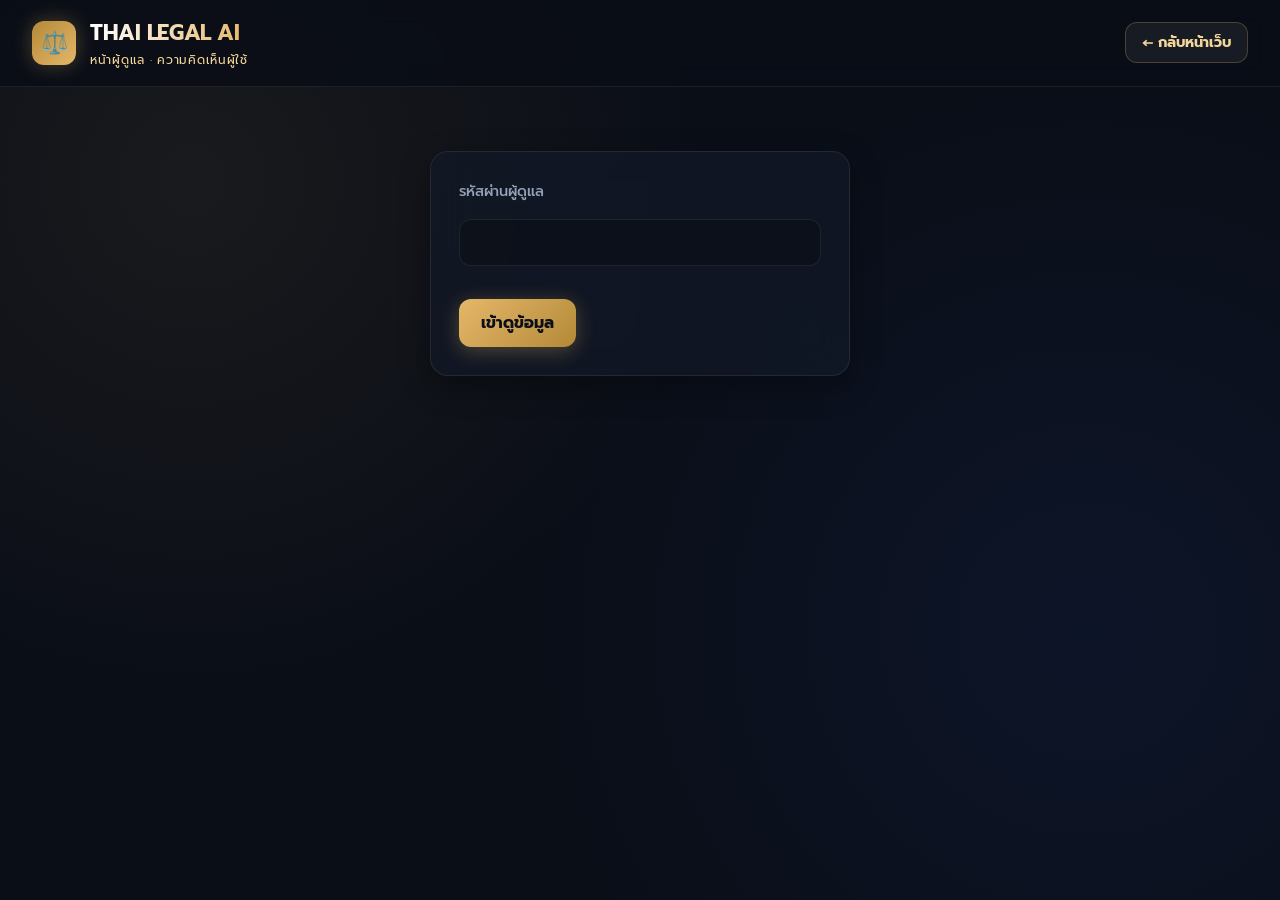
<file: static/admin.html>
<!DOCTYPE html>
<html lang="th">
<head>
  <meta charset="UTF-8">
  <meta name="viewport" content="width=device-width, initial-scale=1.0">
  <meta name="robots" content="noindex, nofollow">
  <title>ผู้ดูแล | Thai Legal AI</title>
  <link rel="preconnect" href="https://fonts.googleapis.com">
  <link rel="preconnect" href="https://fonts.gstatic.com" crossorigin>
  <link href="https://fonts.googleapis.com/css2?family=Plus+Jakarta+Sans:wght@400;600;700;800&family=Prompt:wght@300;400;500;600;700&family=Sarabun:wght@400;600&display=swap" rel="stylesheet">
  <link rel="stylesheet" href="/static/css/style.css">
  <link rel="stylesheet" href="/static/css/admin.css">
</head>
<body>
  <header>
    <div class="header-container">
      <div class="logo-group">
        <div class="logo-icon">⚖️</div>
        <div class="logo-text">
          <h1>THAI LEGAL AI</h1>
          <span>หน้าผู้ดูแล · ความคิดเห็นผู้ใช้</span>
        </div>
      </div>
      <a class="btn-secondary admin-back" href="/">← กลับหน้าเว็บ</a>
    </div>
  </header>

  <main class="admin-main">
    <!-- เข้าสู่ระบบ -->
    <article class="glass-panel admin-login" id="loginPanel">
      <form id="loginForm" class="feedback-form">
        <label for="adminPassword" class="form-label">รหัสผ่านผู้ดูแล</label>
        <input type="password" id="adminPassword" class="legal-input fb-input" autocomplete="current-password" required>
        <p id="loginMsg" class="fb-msg" role="status" aria-live="polite"></p>
        <button type="submit" class="btn-primary"><span>เข้าดูข้อมูล</span></button>
      </form>
    </article>

    <!-- ข้อมูล -->
    <section id="dataPanel" hidden>
      <div class="admin-stats" id="statCards"></div>

      <article class="glass-panel admin-section">
        <h2 class="result-label">👍/👎 แยกตามโมเดล</h2>
        <div id="modelTable"></div>
      </article>

      <article class="glass-panel admin-section">
        <div class="admin-toolbar">
          <label for="typeFilter" class="form-label">แสดง</label>
          <select id="typeFilter" class="kb-select">
            <option value="all">ทั้งหมด</option>
            <option value="answer">ให้คะแนนคำตอบ</option>
            <option value="site">รีวิวเว็บไซต์</option>
            <option value="statute">แจ้งตัวบทผิด</option>
          </select>
          <span id="rowCount" class="count-badge"></span>
          <span class="admin-toolbar-spacer"></span>
          <button type="button" class="btn-secondary" id="refreshBtn">โหลดใหม่</button>
          <button type="button" class="btn-secondary" id="csvBtn">ดาวน์โหลด CSV</button>
          <button type="button" class="btn-secondary" id="logoutBtn">ออกจากระบบ</button>
        </div>
        <div id="rows" class="admin-rows"></div>
      </article>
    </section>
  </main>

  <script src="/static/js/admin.js"></script>
</body>
</html>
</file>
<file: static/css/style.css>
:root {
  --bg-primary: #0a0e17;
  --bg-secondary: #0f172a;
  --bg-card: rgba(18, 24, 39, 0.75);
  --bg-card-hover: rgba(26, 34, 53, 0.85);
  --border-gold: rgba(229, 184, 105, 0.25);
  --border-subtle: rgba(255, 255, 255, 0.08);

  --gold-primary: #e5b869;
  --gold-light: #f3d699;
  --gold-dark: #b38938;
  --gold-glow: rgba(229, 184, 105, 0.3);

  --emerald-success: #10b981;
  --red-danger: #ef4444;
  --amber-warn: #f59e0b;

  --text-main: #f8fafc;
  --text-muted: #94a3b8;
  --text-dim: #64748b;

  --font-thai: 'Prompt', 'Sarabun', -apple-system, BlinkMacSystemFont, sans-serif;
  --font-en: 'Plus Jakarta Sans', sans-serif;
  --radius-lg: 18px;
  --radius-md: 12px;
  --radius-sm: 8px;
  --transition: all 0.25s cubic-bezier(0.16, 1, 0.3, 1);
}

* {
  box-sizing: border-box;
  margin: 0;
  padding: 0;
}

[hidden] { display: none !important; }

body {
  background-color: var(--bg-primary);
  background-image:
    radial-gradient(circle at 15% 20%, rgba(229, 184, 105, 0.07) 0%, transparent 40%),
    radial-gradient(circle at 85% 70%, rgba(30, 58, 138, 0.15) 0%, transparent 45%);
  color: var(--text-main);
  font-family: var(--font-thai);
  min-height: 100vh;
  line-height: 1.6;
  -webkit-font-smoothing: antialiased;
}

/* Glassmorphism */
.glass-panel {
  background: var(--bg-card);
  backdrop-filter: blur(16px);
  -webkit-backdrop-filter: blur(16px);
  border: 1px solid var(--border-subtle);
  border-radius: var(--radius-lg);
  box-shadow: 0 10px 30px rgba(0, 0, 0, 0.35);
  transition: var(--transition);
}

/* Header & Navigation */
header {
  border-bottom: 1px solid var(--border-subtle);
  background: rgba(10, 14, 23, 0.85);
  backdrop-filter: blur(12px);
  position: sticky;
  top: 0;
  z-index: 100;
  padding: 1rem 2rem;
}

.header-container {
  max-width: 1400px;
  margin: 0 auto;
  display: flex;
  justify-content: space-between;
  align-items: center;
  gap: 16px;
  flex-wrap: wrap;
}

.logo-group {
  display: flex;
  align-items: center;
  gap: 14px;
}

.logo-icon {
  width: 44px;
  height: 44px;
  background: linear-gradient(135deg, var(--gold-dark), var(--gold-primary));
  border-radius: 12px;
  display: flex;
  align-items: center;
  justify-content: center;
  box-shadow: 0 0 20px var(--gold-glow);
  font-size: 22px;
}

.logo-text h1 {
  font-size: 1.35rem;
  font-weight: 700;
  letter-spacing: -0.02em;
  background: linear-gradient(90deg, #ffffff, var(--gold-primary));
  -webkit-background-clip: text;
  background-clip: text;
  -webkit-text-fill-color: transparent;
}

.logo-text span {
  font-size: 0.75rem;
  color: var(--gold-light);
  letter-spacing: 0.06em;
  display: block;
}

.nav-tabs {
  display: flex;
  gap: 8px;
  background: rgba(15, 23, 42, 0.6);
  padding: 4px;
  border-radius: var(--radius-md);
  border: 1px solid var(--border-subtle);
}

.tab-btn {
  background: transparent;
  border: 1px solid transparent;
  color: var(--text-muted);
  font-family: var(--font-thai);
  font-size: 0.95rem;
  padding: 8px 18px;
  border-radius: var(--radius-sm);
  cursor: pointer;
  transition: var(--transition);
  display: flex;
  align-items: center;
  gap: 8px;
}

.tab-btn.active {
  background: linear-gradient(135deg, rgba(229, 184, 105, 0.2), rgba(229, 184, 105, 0.05));
  color: var(--gold-light);
  border-color: var(--border-gold);
  font-weight: 600;
}

.tab-btn:hover:not(.active) {
  color: var(--text-main);
  background: rgba(255, 255, 255, 0.04);
}

.status-badge {
  display: flex;
  align-items: center;
  gap: 8px;
  padding: 6px 14px;
  border-radius: 20px;
  font-size: 0.8rem;
  background: rgba(16, 185, 129, 0.1);
  border: 1px solid rgba(16, 185, 129, 0.3);
  color: var(--emerald-success);
}

.status-dot {
  width: 8px;
  height: 8px;
  border-radius: 50%;
  background: currentColor;
  box-shadow: 0 0 10px currentColor;
  animation: pulse 2s infinite;
}

.status-badge.warn,
.status-badge.checking {
  background: rgba(245, 158, 11, 0.1);
  border-color: rgba(245, 158, 11, 0.35);
  color: #fbbf24;
}

.status-badge.error {
  background: rgba(239, 68, 68, 0.12);
  border-color: rgba(239, 68, 68, 0.45);
  color: #f87171;
}

.status-badge.error .status-dot { animation: none; }

/* โฟกัสจากคีย์บอร์ดต้องมองเห็นได้เสมอ (เมาส์คลิกไม่แสดงกรอบ) */
:focus-visible {
  outline: 2px solid var(--gold-light);
  outline-offset: 2px;
}

:focus:not(:focus-visible) { outline: none; }

mark {
  background: rgba(229, 184, 105, 0.35);
  color: #fff;
  border-radius: 2px;
  padding: 0 1px;
}

@keyframes pulse {
  0% { transform: scale(0.95); opacity: 0.7; }
  50% { transform: scale(1.15); opacity: 1; }
  100% { transform: scale(0.95); opacity: 0.7; }
}

/* Layout */
/* ทั้งสองแท็บกว้างเท่ากัน — สลับแท็บแล้วเลย์เอาต์ไม่กระโดด */
main {
  max-width: 1100px;
  margin: 2rem auto;
  padding: 0 2rem;
}

.tab-content { display: none; }

.tab-content.active {
  display: block;
  animation: fadeIn 0.3s ease-out;
}

@keyframes fadeIn {
  from { opacity: 0; transform: translateY(6px); }
  to { opacity: 1; transform: translateY(0); }
}

.panel-header {
  padding: 1.5rem 1.75rem;
  border-bottom: 1px solid var(--border-subtle);
  display: flex;
  justify-content: space-between;
  align-items: center;
  gap: 12px;
  flex-wrap: wrap;
}

.panel-title {
  display: flex;
  align-items: center;
  gap: 10px;
  font-size: 1.15rem;
  font-weight: 600;
  color: var(--text-main);
}

.panel-title svg { color: var(--gold-primary); }

.panel-note {
  font-size: 0.8rem;
  color: var(--gold-light);
}

.panel-body { padding: 1.75rem; }

/* Ask form */
.ask-panel { width: 100%; }

.field-hint {
  margin-top: 6px;
  font-size: 0.82rem;
  color: #fbbf24;
}

/* Model picker */
.model-picker { margin-top: 1rem; }
.model-picker .kb-select { width: 100%; max-width: 320px; }
.model-picker .field-hint { color: var(--text-muted); }

/* Sample prompt chips */
.sample-prompts-wrap {
  margin-bottom: 1.25rem;
}

.sample-prompt-title {
  display: block;
  font-size: 0.82rem;
  color: var(--gold-light);
  margin-bottom: 8px;
  font-weight: 500;
}

.sample-prompt-chips {
  display: flex;
  flex-wrap: wrap;
  gap: 8px;
}

.chip-btn {
  background: rgba(229, 184, 105, 0.08);
  border: 1px solid rgba(229, 184, 105, 0.25);
  border-radius: 20px;
  color: #f1f5f9;
  font-family: var(--font-thai);
  font-size: 0.8rem;
  padding: 6px 14px;
  cursor: pointer;
  transition: var(--transition);
  display: inline-flex;
  align-items: center;
}

.chip-btn.active {
  background: rgba(229, 184, 105, 0.25);
  border-color: var(--gold-primary);
  color: #fff;
}

.chip-btn:hover {
  background: rgba(229, 184, 105, 0.2);
  border-color: var(--gold-primary);
  transform: translateY(-1px);
  color: #ffffff;
  box-shadow: 0 4px 12px rgba(229, 184, 105, 0.15);
}

.form-label {
  display: block;
  font-size: 0.9rem;
  font-weight: 500;
  margin-bottom: 8px;
  color: var(--text-muted);
}

textarea.legal-input {
  width: 100%;
  min-height: 120px;
  background: rgba(10, 14, 23, 0.6);
  border: 1px solid var(--border-subtle);
  border-radius: var(--radius-md);
  padding: 14px 16px;
  color: var(--text-main);
  font-family: var(--font-thai);
  font-size: 1rem;
  line-height: 1.6;
  resize: vertical;
  transition: var(--transition);
}

textarea.legal-input:focus {
  border-color: var(--gold-primary);
  box-shadow: 0 0 15px rgba(229, 184, 105, 0.2);
}

.ask-actions {
  display: grid;
  grid-template-columns: 1.2fr 1fr;
  gap: 12px;
  margin-top: 1rem;
}

.hint {
  margin-top: 1rem;
  font-size: 0.8rem;
  color: var(--text-dim);
  line-height: 1.7;
}

.hint strong { color: var(--text-muted); }

.btn-primary,
.btn-secondary {
  width: 100%;
  padding: 14px;
  border-radius: var(--radius-md);
  font-family: var(--font-thai);
  font-weight: 700;
  font-size: 1rem;
  cursor: pointer;
  display: flex;
  align-items: center;
  justify-content: center;
  gap: 10px;
  transition: var(--transition);
}

.btn-primary {
  background: linear-gradient(135deg, var(--gold-primary), var(--gold-dark));
  border: none;
  color: #0b0f19;
  box-shadow: 0 4px 20px rgba(229, 184, 105, 0.3);
}

.btn-secondary {
  background: rgba(255, 255, 255, 0.06);
  border: 1px solid var(--border-gold);
  color: var(--gold-light);
}

.btn-primary:hover:not(:disabled),
.btn-secondary:hover:not(:disabled) { transform: translateY(-2px); }

.btn-primary:disabled,
.btn-secondary:disabled { opacity: 0.5; cursor: not-allowed; }

.btn-primary[data-busy="1"],
.btn-secondary[data-busy="1"] { cursor: wait; opacity: 0.75; }

/* Results */
.result-area {
  margin: 1.5rem 0 0;
}

.debug-detail {
  margin-bottom: 1.5rem;
  font-size: 0.8rem;
  color: var(--text-dim);
}

.debug-detail pre {
  white-space: pre-wrap;
  word-break: break-word;
  margin-top: 6px;
  font-family: Consolas, monospace;
}

/* ผลค้นหา / ตัวบทที่ AI อ่าน: คอลัมน์เดียว อ่านตัวบทยาวได้ง่าย */
.statute-list {
  display: flex;
  flex-direction: column;
  gap: 14px;
}

.relevance-tag {
  font-size: 0.72rem;
  padding: 2px 8px;
  border-radius: 4px;
  border: 1px solid transparent;
}

.relevance-tag.high { color: #34d399; border-color: rgba(16, 185, 129, 0.4); }
.relevance-tag.mid { color: #fbbf24; border-color: rgba(245, 158, 11, 0.4); }
.relevance-tag.low { color: var(--text-dim); border-color: var(--border-subtle); }

.statute-content.collapsed {
  max-height: 9.5rem;
  overflow: hidden;
  -webkit-mask-image: linear-gradient(to bottom, #000 60%, transparent);
  mask-image: linear-gradient(to bottom, #000 60%, transparent);
}

.expand-btn {
  align-self: flex-start;
  margin-top: 6px;
  background: none;
  border: none;
  color: var(--gold-light);
  font-family: var(--font-thai);
  font-size: 0.82rem;
  cursor: pointer;
  padding: 2px 0;
}

.result-block { margin-bottom: 1.5rem; }

article.result-block { padding: 1.25rem 1.5rem; }

.result-label {
  font-size: 0.9rem;
  font-weight: 600;
  color: var(--gold-light);
  margin-bottom: 10px;
  cursor: default;
}

details > summary.result-label { cursor: pointer; }

.answer-text {
  white-space: pre-line;
  font-size: 1.05rem;
  line-height: 1.8;
  color: #ffffff;
}

.model-tag,
.rank-tag {
  font-size: 0.72rem;
  font-weight: 500;
  color: var(--text-dim);
  border: 1px solid var(--border-subtle);
  border-radius: 4px;
  padding: 1px 6px;
  margin-left: 6px;
}

.rank-tag { margin-left: auto; }

.verification-banner {
  padding: 1rem 1.5rem;
  border-radius: var(--radius-md);
  margin-bottom: 1.5rem;
  display: flex;
  align-items: center;
  justify-content: space-between;
  gap: 12px;
  border: 1px solid transparent;
}

.banner-verified {
  background: rgba(16, 185, 129, 0.12);
  border-color: rgba(16, 185, 129, 0.35);
  color: #34d399;
}

.banner-abstain {
  background: rgba(245, 158, 11, 0.12);
  border-color: rgba(245, 158, 11, 0.35);
  color: #fbbf24;
}

.banner-warning {
  background: rgba(239, 68, 68, 0.12);
  border-color: rgba(239, 68, 68, 0.35);
  color: #f87171;
}

.banner-left {
  display: flex;
  align-items: center;
  gap: 12px;
}

.banner-icon { font-size: 1.5rem; font-weight: bold; }
.banner-title { font-weight: 700; font-size: 1rem; }
.banner-sub { font-size: 0.82rem; opacity: 0.9; margin-top: 2px; }

.score-pill {
  font-size: 1.2rem;
  font-weight: 800;
  font-family: var(--font-en);
  padding: 4px 12px;
  border-radius: 20px;
  background: rgba(0, 0, 0, 0.3);
  white-space: nowrap;
}

.error-detail {
  font-family: Consolas, monospace;
  font-size: 0.8rem;
  color: var(--text-dim);
  margin-bottom: 1.5rem;
  word-break: break-word;
}

.result-block {
  margin-top: 1.5rem;
  padding: 1.5rem;
}

.result-label {
  font-size: 0.9rem;
  font-weight: 600;
  color: var(--gold-light);
  margin-bottom: 0.85rem;
  display: flex;
  align-items: center;
  gap: 8px;
}

.answer-text {
  font-size: 1rem;
  line-height: 1.85;
  color: #f8fafc;
  white-space: pre-wrap;
  word-break: break-word;
}

.citation-card {
  background: rgba(10, 14, 23, 0.55);
  border: 1px solid var(--border-subtle);
  border-left: 3px solid var(--emerald-success);
  border-radius: var(--radius-sm);
  padding: 12px 16px;
  margin-bottom: 10px;
}

.citation-head {
  display: flex;
  align-items: center;
  gap: 8px;
  flex-wrap: wrap;
}

.citation-pill {
  display: inline-flex;
  align-items: center;
  padding: 3px 10px;
  background: rgba(16, 185, 129, 0.12);
  border: 1px solid rgba(16, 185, 129, 0.35);
  border-radius: 6px;
  color: #34d399;
  font-size: 0.85rem;
  font-weight: 600;
}

.citation-page {
  margin-left: auto;
  font-size: 0.75rem;
  color: var(--text-dim);
}

.citation-quote {
  margin: 10px 0 6px;
  font-size: 0.95rem;
  line-height: 1.7;
  color: #f8fafc;
  font-style: italic;
}

details > summary {
  cursor: pointer;
  font-size: 0.8rem;
  color: var(--gold-light);
  margin-top: 4px;
}

details .statute-content { margin-top: 8px; }

.rejected-block {
  background: rgba(239, 68, 68, 0.06);
  border: 1px solid rgba(239, 68, 68, 0.25);
  border-radius: var(--radius-md);
  padding: 12px 16px;
  font-size: 0.85rem;
  color: var(--text-muted);
}

.rejected-block .result-label { color: #f87171; }
.rejected-block ul { padding-left: 18px; }
.rejected-quote { font-style: italic; color: var(--text-dim); }

/* Knowledge Base */
.filter-row {
  display: flex;
  align-items: flex-start;
  gap: 10px;
}

.filter-row-label {
  font-size: 0.8rem;
  color: var(--text-muted);
  padding-top: 7px;
  white-space: nowrap;
}

.book-filters {
  display: flex;
  flex-wrap: wrap;
  gap: 8px;
  margin-bottom: 1rem;
}

.book-filters.sub {
  padding-left: 12px;
  border-left: 2px solid var(--border-gold);
}

.book-filters.sub .book-filter-btn { font-size: 0.8rem; padding: 4px 12px; }

.book-filter-btn small {
  font-size: 0.7rem;
  color: var(--text-dim);
  margin-left: 4px;
}

.book-filter-btn {
  background: rgba(15, 23, 42, 0.6);
  border: 1px solid var(--border-subtle);
  color: var(--text-muted);
  font-family: var(--font-thai);
  font-size: 0.85rem;
  padding: 6px 14px;
  border-radius: 20px;
  cursor: pointer;
  transition: var(--transition);
}

.book-filter-btn:hover {
  background: rgba(229, 184, 105, 0.12);
  border-color: var(--border-gold);
  color: var(--gold-light);
}

.book-filter-btn.active {
  background: linear-gradient(135deg, rgba(229, 184, 105, 0.25), rgba(229, 184, 105, 0.08));
  border-color: var(--gold-primary);
  color: #ffffff;
  font-weight: 600;
}

.kb-toolbar {
  display: flex;
  flex-direction: column;
  gap: 12px;
  background: rgba(15, 23, 42, 0.5);
  padding: 16px 20px;
  border-radius: var(--radius-md);
  border: 1px solid var(--border-subtle);
  margin-bottom: 1.25rem;
}

.kb-search-row {
  width: 100%;
}

.search-box-wrap {
  position: relative;
  display: flex;
  align-items: center;
  width: 100%;
}

.search-box-wrap .search-icon {
  position: absolute;
  left: 16px;
  color: var(--text-dim);
  pointer-events: none;
}

.search-box-wrap .search-box {
  width: 100%;
  padding-left: 46px;
  padding-right: 40px;
}

.clear-search-btn {
  position: absolute;
  right: 14px;
  background: none;
  border: none;
  color: var(--text-dim);
  font-size: 1.35rem;
  cursor: pointer;
  line-height: 1;
  padding: 2px 6px;
  transition: var(--transition);
}

.clear-search-btn:hover {
  color: var(--text-main);
}

.kb-controls-row {
  display: flex;
  align-items: center;
  gap: 16px;
  flex-wrap: wrap;
}

.control-group {
  display: flex;
  align-items: center;
  gap: 8px;
}

.control-label {
  font-size: 0.85rem;
  color: var(--text-muted);
  display: flex;
  align-items: center;
  gap: 6px;
  white-space: nowrap;
}

.kb-select {
  background: rgba(10, 14, 23, 0.85);
  border: 1px solid var(--border-subtle);
  border-radius: var(--radius-sm);
  color: var(--text-main);
  font-family: var(--font-thai);
  font-size: 0.85rem;
  padding: 7px 12px;
  cursor: pointer;
  transition: var(--transition);
}

.kb-select:focus {
  border-color: var(--gold-primary);
  box-shadow: 0 0 12px var(--gold-glow);
}

.btn-text-action {
  background: transparent;
  border: 1px dashed var(--gold-dark);
  color: var(--gold-light);
  font-family: var(--font-thai);
  font-size: 0.8rem;
  padding: 6px 12px;
  border-radius: var(--radius-sm);
  cursor: pointer;
  transition: var(--transition);
}

.btn-text-action:hover {
  background: rgba(229, 184, 105, 0.15);
  border-style: solid;
}

.count-badge {
  font-size: 0.85rem;
  color: var(--gold-light);
  white-space: nowrap;
  margin-left: auto;
}

.search-box {
  width: 100%;
  padding: 14px 20px;
  background: rgba(10, 14, 23, 0.6);
  border: 1px solid var(--border-subtle);
  border-radius: var(--radius-md);
  color: var(--text-main);
  font-family: var(--font-thai);
  font-size: 1rem;
}

.search-box:focus {
  border-color: var(--gold-primary);
}

.statute-grid {
  display: grid;
  grid-template-columns: repeat(auto-fill, minmax(360px, 1fr));
  gap: 20px;
  margin-top: 1.25rem;
  align-items: start;   /* การ์ดสูงตามเนื้อหา ไม่ยืดให้เท่ากัน */
}

.statute-card {
  padding: 1.25rem 1.5rem;
  background: var(--bg-card);
  border: 1px solid var(--border-subtle);
  border-radius: var(--radius-md);
  transition: var(--transition);
  display: flex;
  flex-direction: column;
}

.statute-card:hover { border-color: var(--border-gold); }

.statute-card.repealed { opacity: 0.6; }

.statute-card-top {
  display: flex;
  align-items: center;
  gap: 8px;
  margin-bottom: 8px;
  flex-wrap: wrap;
}

.statute-badge {
  font-size: 0.72rem;
  padding: 2px 8px;
  border-radius: 4px;
  background: rgba(229, 184, 105, 0.1);
  color: var(--gold-light);
}

.statute-thai-badge {
  font-size: 0.72rem;
  padding: 2px 8px;
  border-radius: 4px;
  background: rgba(59, 130, 246, 0.12);
  color: #93c5fd;
  border: 1px solid rgba(59, 130, 246, 0.25);
}

.repealed-badge {
  font-size: 0.72rem;
  padding: 2px 8px;
  border-radius: 4px;
  background: rgba(239, 68, 68, 0.12);
  color: #f87171;
}

.copy-sec-btn {
  margin-left: auto;
  display: inline-flex;
  align-items: center;
  gap: 5px;
  background: rgba(255, 255, 255, 0.04);
  border: 1px solid var(--border-subtle);
  border-radius: 6px;
  padding: 3px 8px;
  font-size: 0.75rem;
  color: var(--text-dim);
  cursor: pointer;
  transition: var(--transition);
}

.copy-sec-btn:hover {
  background: rgba(229, 184, 105, 0.15);
  border-color: var(--gold-primary);
  color: var(--gold-light);
}

.copy-sec-btn.copied {
  background: rgba(16, 185, 129, 0.15);
  border-color: var(--emerald-success);
  color: var(--emerald-success);
}

.statute-sec {
  font-size: 1.15rem;
  font-weight: 700;
  color: var(--text-main);
}

.statute-title {
  font-size: 0.8rem;
  color: var(--text-muted);
  margin-bottom: 10px;
}

/* Authentic Thai Legal Code Book Formatting */
.statute-content {
  font-size: 0.95rem;
  color: #e2e8f0;
  line-height: 1.85;
  background: rgba(8, 12, 22, 0.5);
  padding: 14px 18px;
  border-radius: 6px;
  border-left: 3.5px solid var(--gold-primary);
  flex: 1;
}

.authentic-book-format {
  font-family: 'Sarabun', 'Prompt', -apple-system, sans-serif;
  box-shadow: inset 0 1px 3px rgba(0, 0, 0, 0.25);
}

.statute-para {
  text-indent: 2.5rem;
  text-align: justify;
  text-justify: inter-cluster;
  margin-bottom: 0.75rem;
  line-height: 1.85;
  letter-spacing: 0.01em;
}

.statute-para:last-child {
  margin-bottom: 0;
}

.statute-subclause {
  text-align: justify;
  text-justify: inter-cluster;
  margin-bottom: 0.55rem;
  line-height: 1.85;
  letter-spacing: 0.01em;
  display: flex;
  align-items: baseline;
  gap: 8px;
}

.statute-subclause:last-child {
  margin-bottom: 0;
}

.statute-subclause.level-1 {
  padding-left: 1.5rem;
}

.statute-subclause.level-2 {
  padding-left: 3rem;
}

.clause-num {
  font-weight: 600;
  color: var(--gold-light);
  white-space: nowrap;
  flex-shrink: 0;
}

.clause-body {
  color: #cbd5e1;
  flex: 1;
}

.statute-repealed-notice {
  padding: 10px 14px;
  background: rgba(239, 68, 68, 0.08);
  border-radius: 6px;
  color: #fca5a5;
  font-size: 0.9rem;
  display: flex;
  align-items: center;
  gap: 8px;
}

.repealed-tag {
  font-weight: 700;
  color: #ef4444;
}

.statute-source {
  margin-top: 8px;
  font-size: 0.72rem;
  color: var(--text-dim);
}

.load-more-wrap {
  text-align: center;
  margin-top: 2rem;
}

.load-more-wrap .btn-secondary {
  max-width: 260px;
  margin: 0 auto;
}

footer {
  text-align: center;
  padding: 2rem;
  font-size: 0.8rem;
  color: var(--text-dim);
  border-top: 1px solid var(--border-subtle);
  margin-top: 3rem;
}

/* Responsive */
@media (max-width: 760px) {
  /* header กะทัดรัด เพื่อให้ช่องพิมพ์คำถามอยู่ในจอแรก */
  header { padding: 0.6rem 1rem; }
  .header-container { gap: 8px; }
  .logo-icon { width: 34px; height: 34px; font-size: 17px; }
  .logo-text h1 { font-size: 1.05rem; }
  .logo-text span { display: none; }
  .nav-tabs { order: 3; width: 100%; }
  .tab-btn { flex: 1; justify-content: center; padding: 6px 8px; font-size: 0.85rem; }
  .status-badge { font-size: 0.72rem; padding: 4px 10px; }

  main { padding: 0 1rem; margin-top: 1rem; }
  .panel-header { padding: 1rem 1.1rem; }
  .panel-body { padding: 1.1rem; }

  /* ชิปตัวอย่างเลื่อนแนวนอนแถวเดียว */
  .sample-prompt-chips {
    flex-wrap: nowrap;
    overflow-x: auto;
    padding-bottom: 6px;
    scrollbar-width: thin;
  }
  .chip-btn { flex: 0 0 auto; white-space: nowrap; }

  textarea.legal-input { min-height: 96px; }
  .ask-actions { grid-template-columns: 1fr; }
  .statute-grid { grid-template-columns: 1fr; }

  /* แถบควบคุมในคลัง: ห้ามล้นจอแนวนอน */
  .kb-toolbar { padding: 12px; }
  .kb-controls-row { flex-direction: column; align-items: stretch; gap: 10px; }
  .control-group { flex-wrap: wrap; min-width: 0; }
  .kb-select { width: 100%; min-width: 0; }
  .count-badge { margin-left: 0; white-space: normal; }
  .filter-row { flex-direction: column; gap: 4px; }
  .filter-row-label { padding-top: 0; }
  .book-filters.sub { padding-left: 8px; }
  .statute-subclause.level-1 { padding-left: 0.75rem; }
  .statute-subclause.level-2 { padding-left: 1.5rem; }
  .statute-para { text-indent: 1.5rem; }
  .verification-banner { flex-wrap: wrap; padding: 0.85rem 1rem; }
}

/* ---------- ความคิดเห็นผู้ใช้ ---------- */
.fb-only { display: none !important; }
body.feedback-on .fb-only { display: revert !important; }
body.feedback-on .copy-sec-btn.fb-only { display: inline-flex !important; }
body.feedback-on .feedback-box.fb-only,
body.feedback-on .footer-actions.fb-only { display: block !important; }

/* ช่องกับดักบอท — ซ่อนจากผู้ใช้และโปรแกรมอ่านหน้าจอ */
.fb-trap { position: absolute; left: -9999px; width: 1px; height: 1px; opacity: 0; }

.feedback-box { padding: 1.25rem 1.5rem; }
.fb-question { font-weight: 600; margin-bottom: 0.75rem; }
.fb-votes { display: flex; flex-wrap: wrap; gap: 0.5rem; }
.fb-vote.active { border-color: var(--gold-primary); color: var(--gold-light); background: rgba(229, 184, 105, 0.12); }

.feedback-form { display: flex; flex-direction: column; gap: 0.5rem; margin-top: 1rem; }
.feedback-form .btn-primary { align-self: flex-start; width: auto; padding: 12px 22px; }
.fb-textarea { min-height: 90px; }
.fb-input {
  width: 100%;
  background: rgba(10, 14, 23, 0.6);
  border: 1px solid var(--border-subtle);
  border-radius: var(--radius-md);
  padding: 0.65rem 0.9rem;
  color: var(--text-main);
  font-family: var(--font-thai);
  font-size: 1rem;
  transition: var(--transition);
}
.fb-input:focus { border-color: var(--gold-primary); box-shadow: 0 0 15px rgba(229, 184, 105, 0.2); }
.fb-privacy { font-size: 0.8rem; color: var(--text-dim); line-height: 1.6; }
.fb-msg { font-size: 0.9rem; min-height: 1.2em; color: var(--text-muted); }
.fb-msg.ok { color: var(--emerald-success); }
.fb-msg.error { color: var(--red-danger); }

.report-btn { color: var(--text-dim); }
.report-btn:hover { color: var(--amber-warn); border-color: var(--amber-warn); }

.footer-actions { margin-top: 0.75rem; }
.footer-review-btn { display: inline-flex; width: auto; padding: 0.5rem 1.1rem; font-size: 0.9rem; }

.feedback-dialog {
  margin: auto;
  width: min(520px, calc(100vw - 32px));
  max-height: calc(100vh - 32px);
  background: var(--bg-secondary);
  color: var(--text-main);
  border: 1px solid var(--border-gold);
  border-radius: var(--radius-lg);
  padding: 1.5rem;
  font-family: var(--font-thai);
}
.feedback-dialog::backdrop { background: rgba(5, 8, 15, 0.75); }
.feedback-dialog .feedback-form { margin-top: 0; }
.dialog-title { font-size: 1.2rem; color: var(--gold-light); margin-bottom: 0.25rem; }
.dialog-section { color: var(--text-muted); }
.dialog-actions { display: flex; justify-content: flex-end; gap: 0.75rem; margin-top: 0.5rem; }
.dialog-actions button { width: auto; padding: 12px 22px; }

.star-field { border: 0; }
/* ดาวเรียง 5→1 ใน HTML แล้วกลับด้านด้วย row-reverse เพื่อให้ hover/เลือกแล้วติดดาวทางซ้ายทั้งหมด */
.stars { display: inline-flex; flex-direction: row-reverse; gap: 0.25rem; }
.stars input { position: absolute; opacity: 0; pointer-events: none; }
.stars label { font-size: 2rem; line-height: 1; color: var(--text-dim); cursor: pointer; transition: var(--transition); }
.stars label:hover,
.stars label:hover ~ label,
.stars input:checked ~ label { color: var(--gold-primary); }
.stars input:focus-visible + label { outline: 2px solid var(--gold-primary); outline-offset: 2px; border-radius: 4px; }

@media (max-width: 760px) {
  .feedback-box { padding: 1rem; }
  .feedback-dialog { padding: 1.1rem; }
  .dialog-actions { flex-direction: column-reverse; }
  .dialog-actions button { width: 100%; justify-content: center; }
}
</file>
<file: static/css/admin.css>
/* หน้าผู้ดูแล — ใช้ตัวแปรสีจาก style.css */
.admin-main { max-width: 1100px; margin: 0 auto; padding: 2rem 16px 3rem; display: flex; flex-direction: column; gap: 1.25rem; }
.admin-back { text-decoration: none; width: auto; padding: 0.5rem 1rem; font-size: 0.9rem; }
.admin-login { max-width: 420px; width: 100%; margin: 2rem auto; padding: 1.75rem; }
.admin-login .feedback-form { margin-top: 0; }

#dataPanel { display: flex; flex-direction: column; gap: 1.25rem; }
#dataPanel[hidden] { display: none; }

.admin-stats { display: grid; grid-template-columns: repeat(auto-fit, minmax(170px, 1fr)); gap: 1rem; }
.stat-card { padding: 1.1rem 1.25rem; }
.stat-label { color: var(--text-muted); font-size: 0.85rem; }
.stat-value { font-size: 1.9rem; font-weight: 700; color: var(--gold-light); font-family: var(--font-en); }
.stat-sub { color: var(--text-dim); font-size: 0.8rem; }

.admin-section { padding: 1.25rem 1.5rem; }
.admin-table { width: 100%; border-collapse: collapse; font-size: 0.92rem; }
.admin-table th, .admin-table td { text-align: left; padding: 0.55rem 0.6rem; border-bottom: 1px solid var(--border-subtle); }
.admin-table th { color: var(--text-muted); font-weight: 500; }
.admin-table td.num { font-family: var(--font-en); }

.admin-toolbar { display: flex; flex-wrap: wrap; align-items: center; gap: 0.6rem; margin-bottom: 1rem; }
.admin-toolbar .form-label { margin: 0; }
.admin-toolbar-spacer { flex: 1; }
.admin-toolbar .btn-secondary { width: auto; padding: 0.5rem 0.9rem; font-size: 0.88rem; }

.admin-rows { display: flex; flex-direction: column; gap: 0.75rem; }
.fb-row { border: 1px solid var(--border-subtle); border-radius: var(--radius-md); padding: 0.9rem 1rem; background: rgba(10, 14, 23, 0.5); }
.fb-row-head { display: flex; flex-wrap: wrap; gap: 0.5rem; align-items: center; font-size: 0.85rem; color: var(--text-muted); }
.fb-type { border-radius: 999px; padding: 0.1rem 0.6rem; font-size: 0.78rem; border: 1px solid var(--border-gold); color: var(--gold-light); }
.fb-type.answer { border-color: rgba(16, 185, 129, 0.4); color: #6ee7b7; }
.fb-type.statute { border-color: rgba(245, 158, 11, 0.45); color: #fcd34d; }
.fb-rating { font-weight: 600; color: var(--text-main); }
.fb-comment { margin-top: 0.5rem; white-space: pre-wrap; word-break: break-word; }
.fb-context { margin-top: 0.4rem; font-size: 0.85rem; color: var(--text-dim); white-space: pre-wrap; word-break: break-word; }
.fb-empty { color: var(--text-muted); }

@media (max-width: 760px) {
  .admin-main { padding-top: 1.25rem; }
  .admin-section { padding: 1rem; }
  .admin-toolbar-spacer { display: none; }
  .admin-table { font-size: 0.85rem; }
}
</file>
